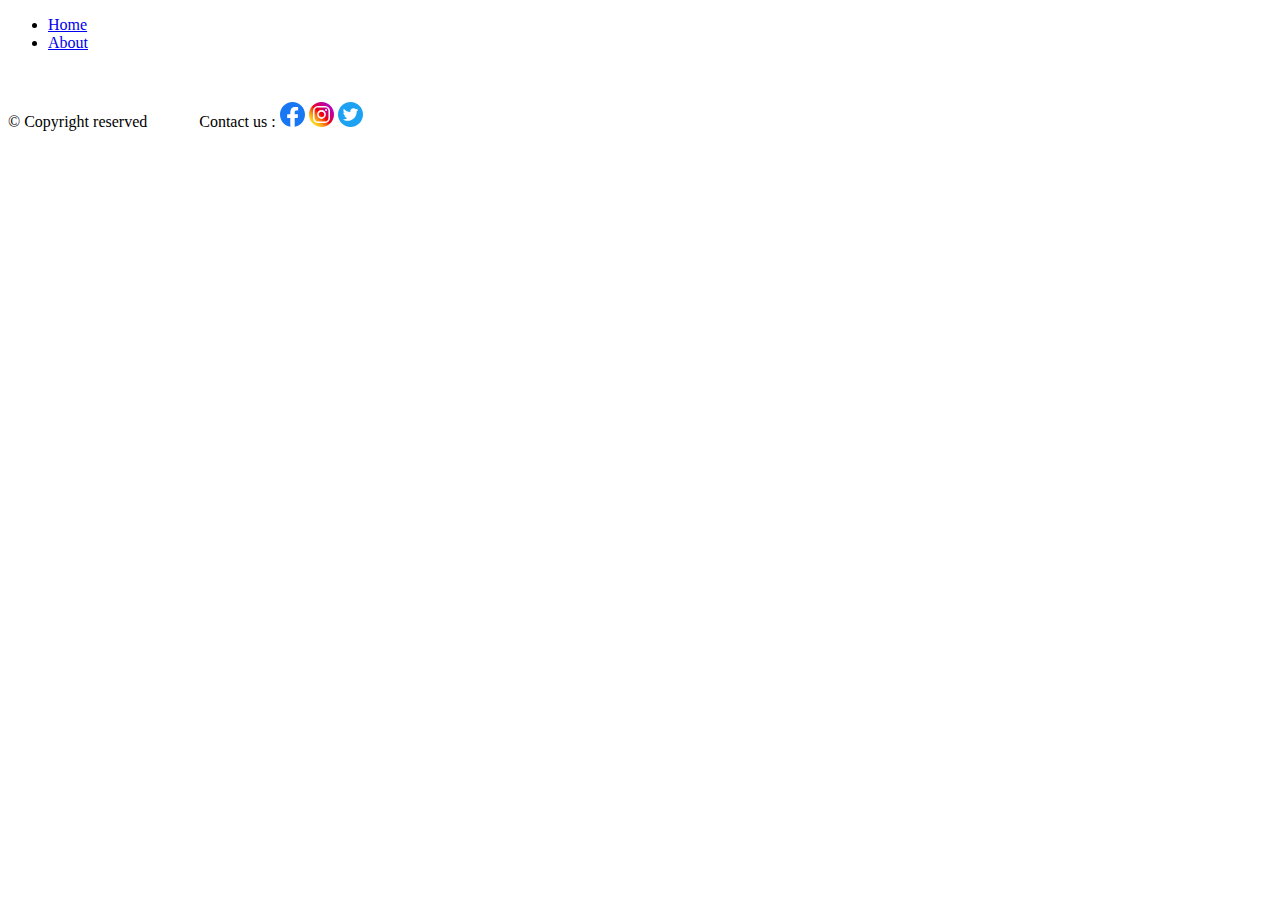
<file: accounting.html>
<!DOCTYPE html>
<html lang="en">

<head>
    <meta charset="UTF-8">
    <meta http-equiv="X-UA-Compatible" content="IE=edge">
    <meta name="viewport" content="width=device-width, initial-scale=1.0">
    <title>Home</title>
</head>

<body>

    <head>
        <nav>
            <ul>
                <li><a href="./index.html">Home </a></li>
                <li> <a href="./accounting.html ">About</a></li>
            </ul>
        </nav>
    </head>



    <main>
        <section id="myMain">
        </section>

<script src ="./accounting.js"></script>
        


    </main>



    <footer>
        <br>
        <p>
            &copy; Copyright reserved

            &nbsp;
            &nbsp;
            &nbsp;
            &nbsp;
            &nbsp;
            &nbsp;

            Contact us :
            <img src="./images/Facebook.svg" width=2% hight=2%>
            <img src="./images/insta.svg" width=2% hight=2%>
            <img src="./images/twitter.svg" width=2% hight=2%>
        </p>
    </footer>
</body>

</html>
</file>
